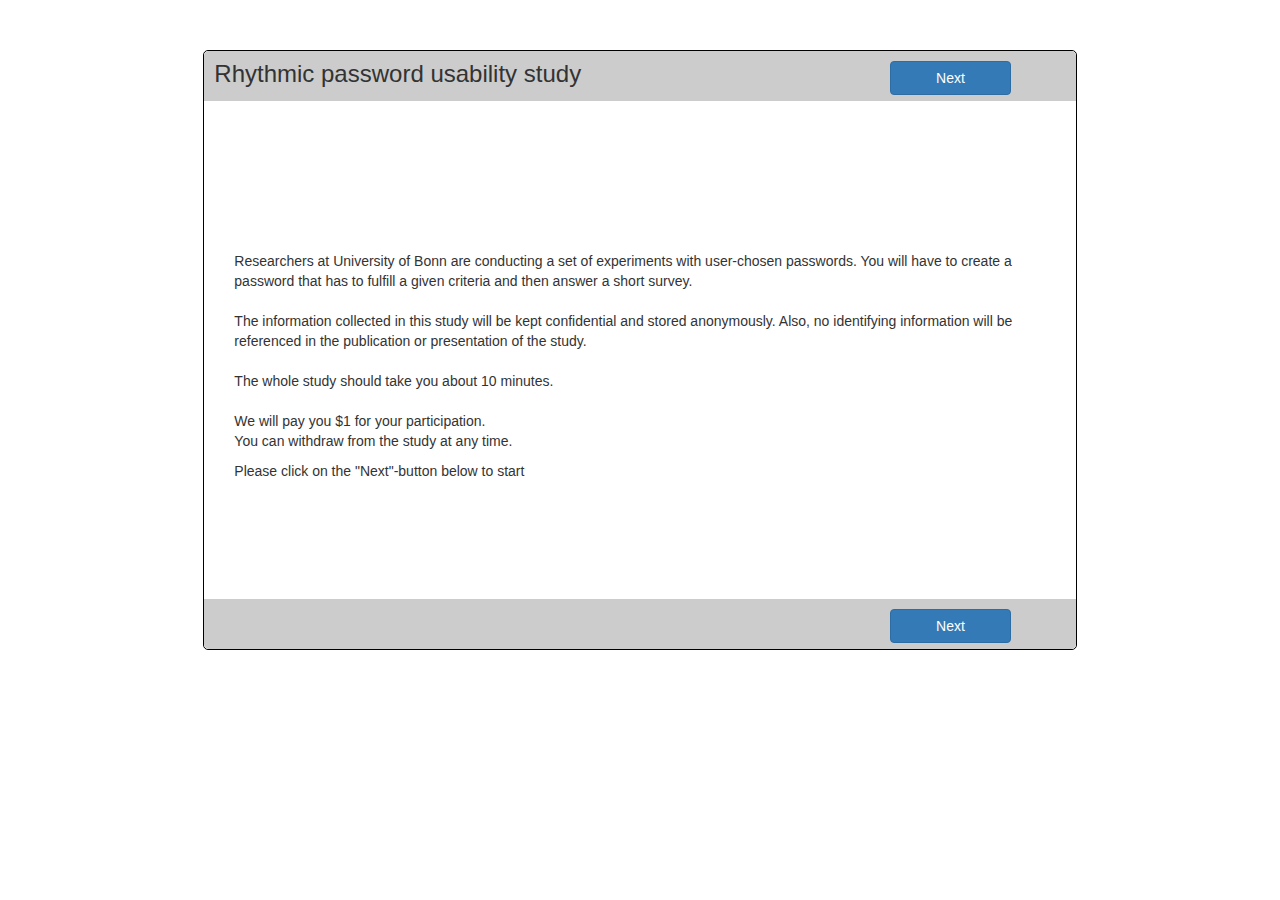
<file: index.html>
<html ng-app="rhythm">
<head>
    <link rel="stylesheet" href="bootstrap.min.css">
    <link rel="stylesheet" href="cover.css">
</head>
<body ng-controller="MainController">
<div class="row">
    <div class="col-md-8 col-md-offset-2" style="margin-top:50px; height:600px; border:1px solid black; border-radius: 5px;">
        <div style="position:absolute; width:100%; height: 50px;background-color:#cccccc; margin-left:-15px; border-top-left-radius: 5px; border-top-right-radius: 5px; ">
            <div class="row">
                <div class="col-md-8">
                    <h3 style="margin-top:10px; margin-left:10px;">Rhythmic password usability study</h3>
                </div>
                <div class="col-md-2 col-md-offset-1">
                    <button class="btn btn-primary btn-block" style="margin-top:10px; margin-left:10px;" ng-click="next()">Next</button>
                </div>
            </div>
        </div>

        <div style="position:absolute; margin-top: 200px;">
            <div class="col-md-12">
                <p>Researchers at University of Bonn are conducting a set of experiments with user-chosen passwords. You will have to create a password that has to fulfill a given criteria and then answer a short survey. <br/><br/>
                    The information collected in this study will be kept confidential and stored anonymously. Also, no identifying information will be referenced in the publication or presentation of the study.<br/><br/>
                    The whole study should take you about 10 minutes.<br/><br/>
                    We will pay you $1 for your participation.<br/>
                    You can withdraw from the study at any time.</p>
                <p>Please click on the "Next"-button below to start</p>
            </div>
        </div>

        <div style="position:absolute; width:100%; height: 50px;background-color:#cccccc; margin-left:-15px; margin-top:548px; border-bottom-left-radius: 5px; border-bottom-right-radius: 5px; ">
            <div class="row">
                <div class="col-md-8">
                    <h3 style="margin-top:10px; margin-left:10px;"></h3>
                </div>
                <div class="col-md-2 col-md-offset-1">
                    <button class="btn btn-primary btn-block" style="margin-top:10px; margin-left:10px;" ng-click="next()">Next</button>
                </div>
            </div>
        </div>
    </div>
</div>
</body>

<script src="jquery.min.js"></script>
<script src="bootstrap.min.js"></script>
<script src="angular.min.js"></script>

<script type="text/javascript">

    var QueryString = function () {
        // This function is anonymous, is executed immediately and
        // the return value is assigned to QueryString!
        var query_string = {};
        var query = window.location.search.substring(1);
        var vars = query.split("&");
        for (var i=0;i<vars.length;i++) {
            var pair = vars[i].split("=");
            // If first entry with this name
            if (typeof query_string[pair[0]] === "undefined") {
                query_string[pair[0]] = decodeURIComponent(pair[1]);
                // If second entry with this name
            } else if (typeof query_string[pair[0]] === "string") {
                var arr = [ query_string[pair[0]],decodeURIComponent(pair[1]) ];
                query_string[pair[0]] = arr;
                // If third or later entry with this name
            } else {
                query_string[pair[0]].push(decodeURIComponent(pair[1]));
            }
        }
        return query_string;
    }();

    angular.module('rhythm', []).controller('MainController', ['$scope','$http','$templateCache', '$location', function($scope, $http, $templateCache, $location) {
        $scope.startTime = Date.now();

        $scope.mturkid = QueryString.i;

        $scope.options = {
            'rhythm': QueryString.rh ? QueryString.rh : Math.floor(Math.random()*2),
            'rule' : QueryString.ru ? QueryString.ru : Math.floor(Math.random()*2)
        };

        $scope.next = function(){
            $http({
                method: 'POST',
                url: 'php/new_participant.php',
                data: {
                    'rhythm' : $scope.options.rhythm,
                    'rule' : $scope.options.rule,
                    'mturkid': $scope.mturkid,
                    'duration': Date.now()-$scope.startTime,
                    'page': 1
                },
                headers: {'Content-Type': 'application/x-www-form-urlencoded'},
                cache: $templateCache
            }).then(function(data){
                var paramstring = "?i="+data.data+"&ru="+$scope.options.rule+"&rh="+$scope.options.rhythm;
                /*if($scope.options.rhythm == "1")
                 document.location = "/rhythmicpasswords.html"+paramstring;
                 else*/
                document.location = "/rules.html"+paramstring;
            });
        }
    }]);
</script>

</html>
</file>
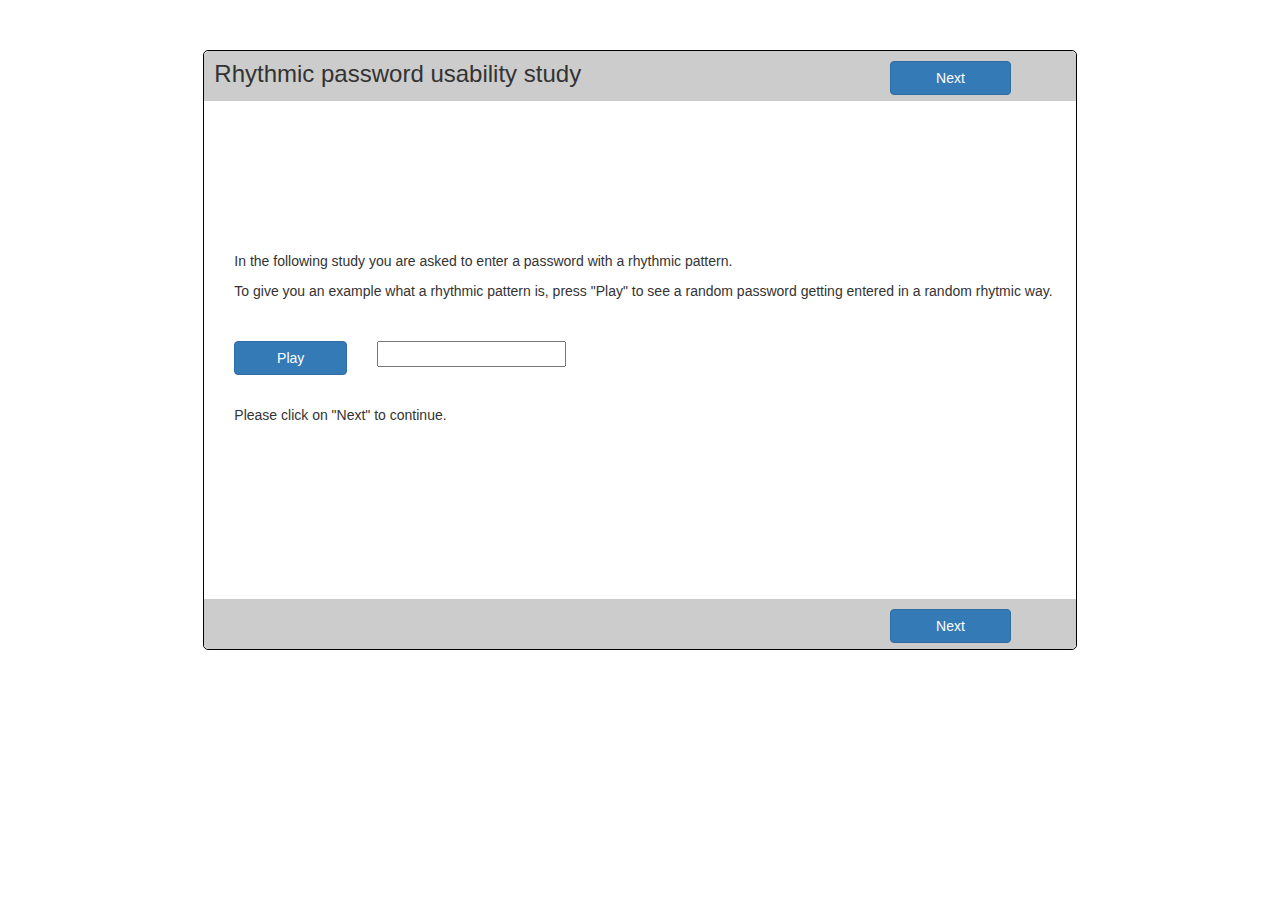
<file: rhythmicpasswords.html>
<html ng-app="rhythm">
<head>
	<link rel="stylesheet" href="bootstrap.min.css">
	<link rel="stylesheet" href="cover.css">
</head>
<body ng-controller="MainController">
    <div class="row">
        <div class="col-md-8 col-md-offset-2" style="margin-top:50px; height:600px; border:1px solid black; border-radius: 5px;">
            <div style="position:absolute; width:100%; height: 50px;background-color:#cccccc; margin-left:-15px; border-top-left-radius: 5px; border-top-right-radius: 5px; ">
                <div class="row">
                    <div class="col-md-8">
                        <h3 style="margin-top:10px; margin-left:10px;">Rhythmic password usability study</h3>
                    </div>
										<div class="col-md-2 col-md-offset-1">
											<button class="btn btn-primary btn-block" style="margin-top:10px; margin-left:10px;" ng-click="next()">Next</button>
										</div>
                </div>
            </div>

            <div style="position:absolute; margin-top: 200px;">
                <div class="col-md-12" style="margin-bottom:30px;">
                    <p>In the following study you are asked to enter a password with a rhythmic pattern.</p>
                    <p>To give you an example what a rhythmic pattern is, press "Play" to see a random password getting entered in a random rhytmic way.</p>
                </div>
                <div class="col-md-2">
                    <button class="btn btn-primary btn-block" ng-click="playPattern()">Play</button>
                </div>
                <div class="col-md-10">
                    <input type="password" id="examplePwd">
                </div>
                <div class="col-md-12" style="margin-top:30px;">
                    <p>Please click on "Next" to continue.</p>
                </div>
            </div>

            <div style="position:absolute; width:100%; height: 50px;background-color:#cccccc; margin-left:-15px; margin-top:548px; border-bottom-left-radius: 5px; border-bottom-right-radius: 5px; ">
                <div class="row">
                    <div class="col-md-8">
                        <h3 style="margin-top:10px; margin-left:10px;"></h3>
                    </div>
                    <div class="col-md-2 col-md-offset-1">
                        <button class="btn btn-primary btn-block" style="margin-top:10px; margin-left:10px;" ng-click="next()">Next</button>
                    </div>
                </div>
            </div>
        </div>
    </div>
</body>

<script src="jquery.min.js"></script>
<script src="bootstrap.min.js"></script>
<script src="angular.min.js"></script>

<script type="text/javascript">

        var QueryString = function () {
        // This function is anonymous, is executed immediately and
        // the return value is assigned to QueryString!
        var query_string = {};
        var query = window.location.search.substring(1);
        var vars = query.split("&");
        for (var i=0;i<vars.length;i++) {
            var pair = vars[i].split("=");
            // If first entry with this name
            if (typeof query_string[pair[0]] === "undefined") {
                query_string[pair[0]] = decodeURIComponent(pair[1]);
                // If second entry with this name
            } else if (typeof query_string[pair[0]] === "string") {
                var arr = [ query_string[pair[0]],decodeURIComponent(pair[1]) ];
                query_string[pair[0]] = arr;
                // If third or later entry with this name
            } else {
                query_string[pair[0]].push(decodeURIComponent(pair[1]));
            }
        }
        return query_string;
    }();

    function getRandomPause(){
        var rand = Math.random();
        return rand < 0.33? 300 : rand < 0.66 ? 600 : 1000;
    }

	angular.module('rhythm', []).controller('MainController', ['$scope','$http','$templateCache', '$location', function($scope, $http, $templateCache, $location) {

		$scope.startTime = Date.now();


		$scope.options = {
            'run_id': QueryString.i,
			'rhythm': QueryString.rh,
			'rule' : QueryString.ru
		};

		$scope.next = function(){
			$http({
				method: 'POST',
				url: 'php/log_next.php',
				data: {
					'run_id': $scope.options.run_id,
					'duration': Date.now()-$scope.startTime,
					'page': 2
				},
				headers: {'Content-Type': 'application/x-www-form-urlencoded'},
				cache: $templateCache
			}).then(function(data){
                document.location = "/rules.html?i="+ $scope.options.run_id+"&ru="+$scope.options.rule+"&rh="+$scope.options.rhythm;
			});

		};



        $scope.playPattern = function(){
            $scope.examplePassword = "";
            $("#examplePwd").val($scope.examplePassword);
            setTimeout(function(){$scope.writeLetter(8)},1000);
        }

        $scope.writeLetter = function(length){
            var newLetter = Math.random().toString(36).substring(3,4);
            $scope.examplePassword = $scope.examplePassword + newLetter;
            $("#examplePwd").val($scope.examplePassword);
            if(length-1 > 0) setTimeout(function(){$scope.writeLetter(length-1);}, getRandomPause());
        }
	}]);
</script>

</html>
</file>
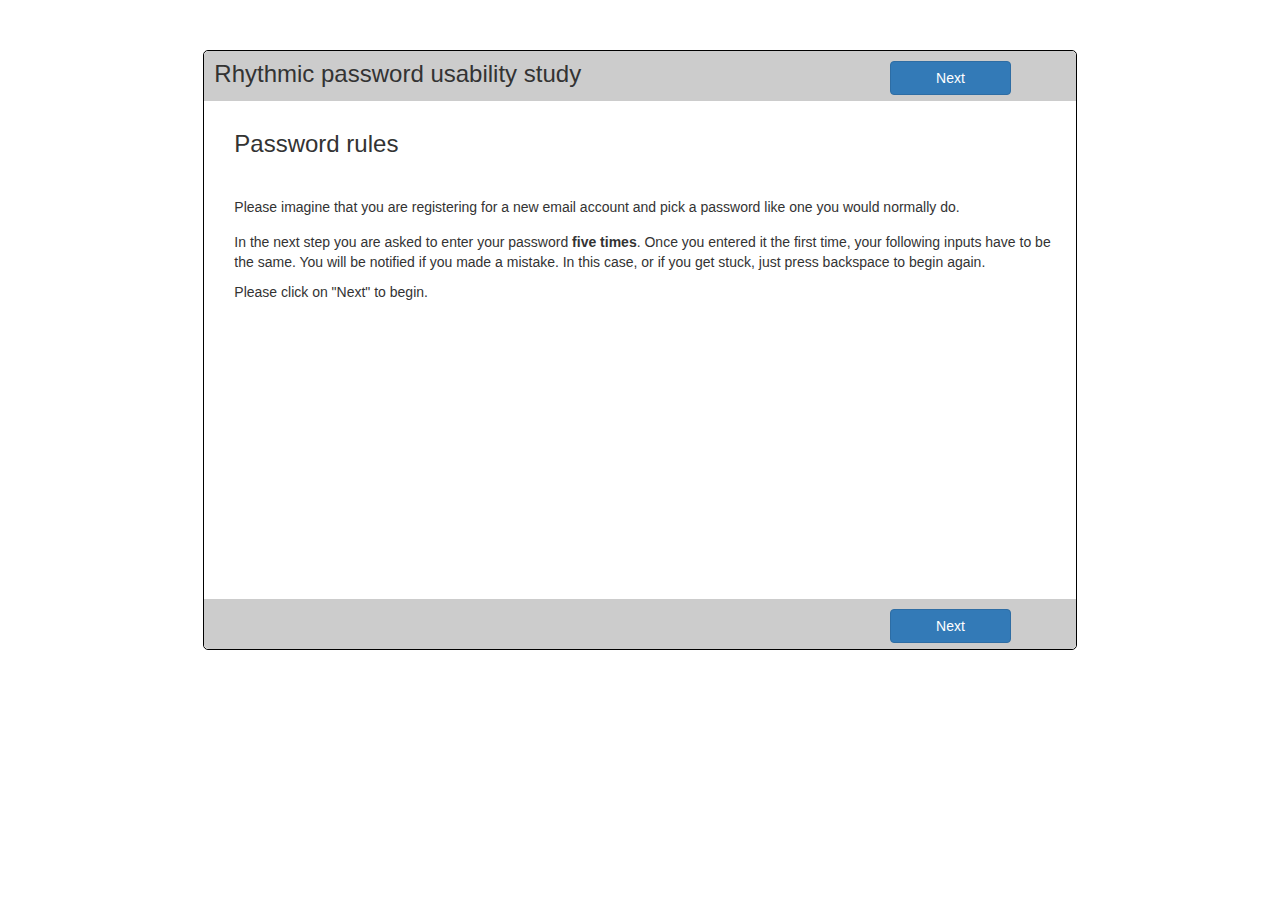
<file: rules.html>
<html ng-app="rhythm">
<head>
	<link rel="stylesheet" href="bootstrap.min.css">
	<link rel="stylesheet" href="cover.css">
</head>
<body ng-controller="MainController">
    <div class="row">
        <div class="col-md-8 col-md-offset-2" style="margin-top:50px; height:600px; border:1px solid black; border-radius: 5px;">
            <div style="position:absolute; width:100%; height: 50px;background-color:#cccccc; margin-left:-15px; border-top-left-radius: 5px; border-top-right-radius: 5px; ">
                <div class="row">
                    <div class="col-md-8">
                        <h3 style="margin-top:10px; margin-left:10px;">Rhythmic password usability study</h3>
                    </div>
										<div class="col-md-2 col-md-offset-1">
											<button class="btn btn-primary btn-block" style="margin-top:10px; margin-left:10px;" ng-click="next()">Next</button>
										</div>
                </div>
            </div>

            <div style="position:absolute; margin-top: 60px;">
                <div class="col-md-12" style="margin-bottom:30px;">
                    <h3>Password rules</h3>
                </div>
                <div class="col-md-12">Please imagine that you are registering for a new email account and pick a password like one you would normally do.</div>

                <div class="col-md-12" ng-show="options.rule == '1' || options.rhythm == '1'">
                    <p><b>Before you choose a password, please first read the complete following ruleset:</b></p>
                    Create your password with the following constraints:
                    <ul>
                       <li ng-show="options.rule == '1'"><b>It has to consist of 8 or more characters</b></li>
                       <li ng-show="options.rule == '1'"><b>It has to contain at least one element of each of these categories:</b>
                       <ul>
                           <li>Letter</li>
                           <li>Number</li>
                           <li>Special character</li>
                       </ul>
                       </li>
                        <li ng-show="options.rhythm == '1'"><b>It has to be entered with a specific rhythm </b> (e.g. choose short and long pauses between the characters or enter it with a beat of a song)</li>
                    </ul>
                </div>

                <div class="col-md-12" style="margin-top:30px;" ng-show="options.rhythm == '1'">
                    <p>The rhythm you choose is intended to increase the security of your password by increasing the uniqueness of a password with your rhythmic pattern.</p>
                </div>

                <div class="col-md-12" style="margin-top:15px;">
                    <p>In the next step you are asked to enter your password <b>five times</b>. Once you entered it the first time, your following inputs have to be the same. You will be notified if you made a mistake. In this case, or if you get stuck, just press backspace to begin again.</p>
                    <p>Please click on "Next" to begin.</p>
                </div>
            </div>

            <div style="position:absolute; width:100%; height: 50px;background-color:#cccccc; margin-left:-15px; margin-top:548px; border-bottom-left-radius: 5px; border-bottom-right-radius: 5px; ">
                <div class="row">
                    <div class="col-md-8">
                        <h3 style="margin-top:10px; margin-left:10px;"></h3>
                    </div>
                    <div class="col-md-2 col-md-offset-1">
                        <button class="btn btn-primary btn-block" style="margin-top:10px; margin-left:10px;" ng-click="next()">Next</button>
                    </div>
                </div>
            </div>
        </div>
    </div>
</body>

<script src="jquery.min.js"></script>
<script src="bootstrap.min.js"></script>
<script src="angular.min.js"></script>

<script type="text/javascript">

    var QueryString = function () {
        // This function is anonymous, is executed immediately and
        // the return value is assigned to QueryString!
        var query_string = {};
        var query = window.location.search.substring(1);
        var vars = query.split("&");
        for (var i=0;i<vars.length;i++) {
            var pair = vars[i].split("=");
            // If first entry with this name
            if (typeof query_string[pair[0]] === "undefined") {
                query_string[pair[0]] = decodeURIComponent(pair[1]);
                // If second entry with this name
            } else if (typeof query_string[pair[0]] === "string") {
                var arr = [ query_string[pair[0]],decodeURIComponent(pair[1]) ];
                query_string[pair[0]] = arr;
                // If third or later entry with this name
            } else {
                query_string[pair[0]].push(decodeURIComponent(pair[1]));
            }
        }
        return query_string;
    }();

	angular.module('rhythm', []).controller('MainController', ['$scope','$http','$templateCache', '$location', function($scope, $http, $templateCache, $location) {
        $scope.startTime = Date.now();

		$scope.options = {
            'run_id': QueryString.i,
			'rhythm': QueryString.rh,
			'rule' : QueryString.ru
		};

        $scope.next = function(){
            $http({
				method: 'POST',
				url: 'php/log_next.php',
				data: {
					'run_id': $scope.options.run_id,
					'duration': Date.now()-$scope.startTime,
					'page': 3
				},
				headers: {'Content-Type': 'application/x-www-form-urlencoded'},
				cache: $templateCache
			}).then(function(data){
                document.location = "/passwordenter.html?step=1&i="+ $scope.options.run_id+"&ru="+$scope.options.rule+"&rh="+$scope.options.rhythm;
			});
        }
	}]);
</script>

</html>
</file>
<file: cover.css>
.surveyblock .col-md-7, .surveyblock .col-md-1 {
    margin-top:10px;
    height:40px;
}
</file>
